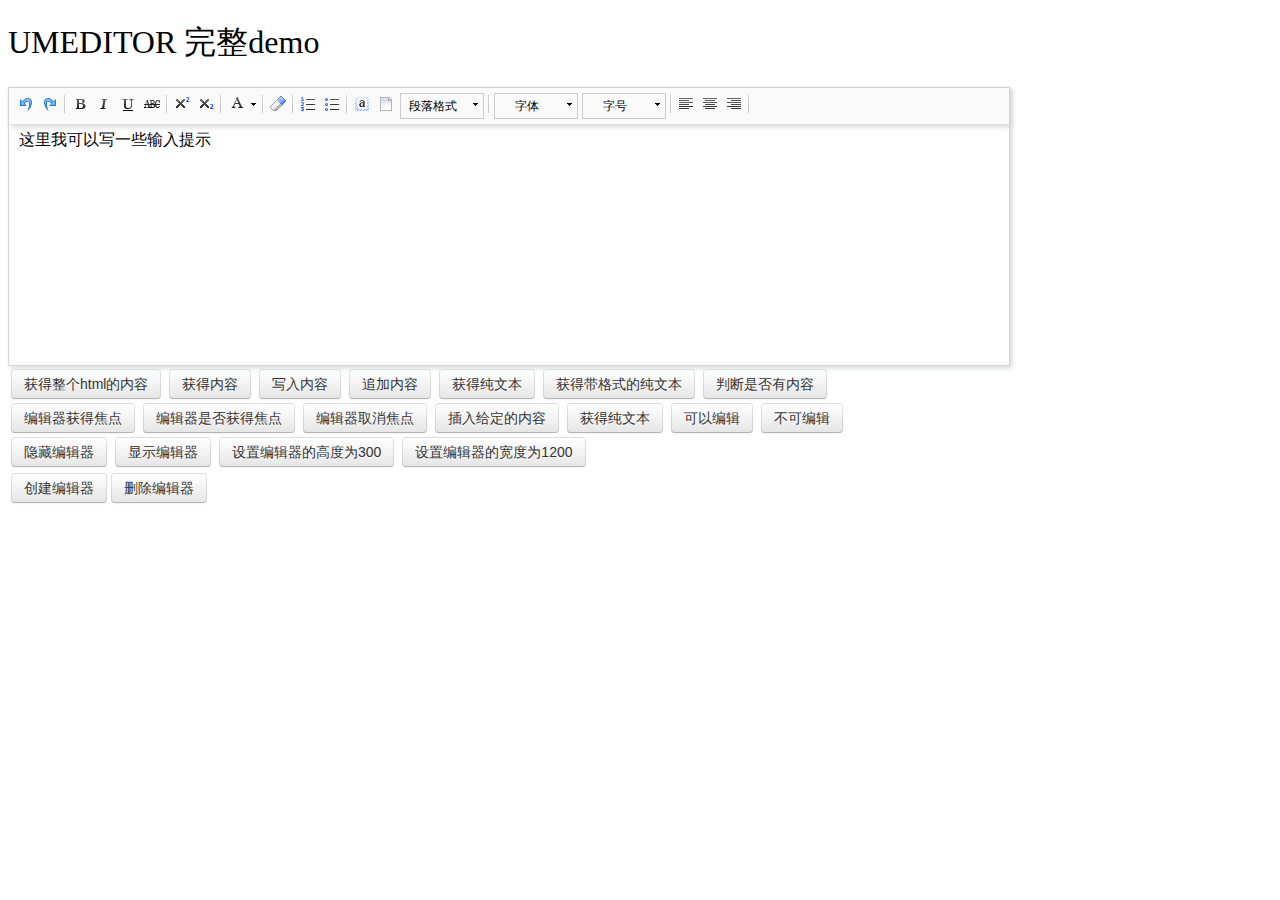
<file: websocket-server/src/main/resources/static/js/umeditor/index.html>
<!DOCTYPE HTML>
<html>
<head>

    <meta http-equiv="Content-Type" content="text/html;charset=utf-8"/>
    <title>UMEDITOR 完整demo</title>
    <meta http-equiv="Content-Type" content="text/html; charset=utf-8"/>
    <link href="themes/default/css/umeditor.css" type="text/css" rel="stylesheet">
    <script type="text/javascript" src="third-party/jquery.min.js"></script>
    <script type="text/javascript" charset="utf-8" src="umeditor.config.js"></script>
    <script type="text/javascript" charset="utf-8" src="umeditor.min.js"></script>
    <script type="text/javascript" src="lang/zh-cn/zh-cn.js"></script>
    <style type="text/css">
        h1{
            font-family: "微软雅黑";
            font-weight: normal;
        }
        .btn {
            display: inline-block;
            *display: inline;
            padding: 4px 12px;
            margin-bottom: 0;
            *margin-left: .3em;
            font-size: 14px;
            line-height: 20px;
            color: #333333;
            text-align: center;
            text-shadow: 0 1px 1px rgba(255, 255, 255, 0.75);
            vertical-align: middle;
            cursor: pointer;
            background-color: #f5f5f5;
            *background-color: #e6e6e6;
            background-image: -moz-linear-gradient(top, #ffffff, #e6e6e6);
            background-image: -webkit-gradient(linear, 0 0, 0 100%, from(#ffffff), to(#e6e6e6));
            background-image: -webkit-linear-gradient(top, #ffffff, #e6e6e6);
            background-image: -o-linear-gradient(top, #ffffff, #e6e6e6);
            background-image: linear-gradient(to bottom, #ffffff, #e6e6e6);
            background-repeat: repeat-x;
            border: 1px solid #cccccc;
            *border: 0;
            border-color: #e6e6e6 #e6e6e6 #bfbfbf;
            border-color: rgba(0, 0, 0, 0.1) rgba(0, 0, 0, 0.1) rgba(0, 0, 0, 0.25);
            border-bottom-color: #b3b3b3;
            -webkit-border-radius: 4px;
            -moz-border-radius: 4px;
            border-radius: 4px;
            filter: progid:DXImageTransform.Microsoft.gradient(startColorstr='#ffffffff', endColorstr='#ffe6e6e6', GradientType=0);
            filter: progid:DXImageTransform.Microsoft.gradient(enabled=false);
            *zoom: 1;
            -webkit-box-shadow: inset 0 1px 0 rgba(255, 255, 255, 0.2), 0 1px 2px rgba(0, 0, 0, 0.05);
            -moz-box-shadow: inset 0 1px 0 rgba(255, 255, 255, 0.2), 0 1px 2px rgba(0, 0, 0, 0.05);
            box-shadow: inset 0 1px 0 rgba(255, 255, 255, 0.2), 0 1px 2px rgba(0, 0, 0, 0.05);
        }

        .btn:hover,
        .btn:focus,
        .btn:active,
        .btn.active,
        .btn.disabled,
        .btn[disabled] {
            color: #333333;
            background-color: #e6e6e6;
            *background-color: #d9d9d9;
        }

        .btn:active,
        .btn.active {
            background-color: #cccccc \9;
        }

        .btn:first-child {
            *margin-left: 0;
        }

        .btn:hover,
        .btn:focus {
            color: #333333;
            text-decoration: none;
            background-position: 0 -15px;
            -webkit-transition: background-position 0.1s linear;
            -moz-transition: background-position 0.1s linear;
            -o-transition: background-position 0.1s linear;
            transition: background-position 0.1s linear;
        }

        .btn:focus {
            outline: thin dotted #333;
            outline: 5px auto -webkit-focus-ring-color;
            outline-offset: -2px;
        }

        .btn.active,
        .btn:active {
            background-image: none;
            outline: 0;
            -webkit-box-shadow: inset 0 2px 4px rgba(0, 0, 0, 0.15), 0 1px 2px rgba(0, 0, 0, 0.05);
            -moz-box-shadow: inset 0 2px 4px rgba(0, 0, 0, 0.15), 0 1px 2px rgba(0, 0, 0, 0.05);
            box-shadow: inset 0 2px 4px rgba(0, 0, 0, 0.15), 0 1px 2px rgba(0, 0, 0, 0.05);
        }

        .btn.disabled,
        .btn[disabled] {
            cursor: default;
            background-image: none;
            opacity: 0.65;
            filter: alpha(opacity=65);
            -webkit-box-shadow: none;
            -moz-box-shadow: none;
            box-shadow: none;
        }
    </style>
</head>
<body>
<h1>UMEDITOR 完整demo</h1>

<!--style给定宽度可以影响编辑器的最终宽度-->
<script type="text/plain" id="myEditor" style="width:1000px;height:240px;">
    <p>这里我可以写一些输入提示</p>
</script>


<div class="clear"></div>
<div id="btns">
    <table>
        <tr>
            <td>
                <button class="btn" unselected="on" onclick="getAllHtml()">获得整个html的内容</button>&nbsp;
                <button class="btn" onclick="getContent()">获得内容</button>&nbsp;
                <button class="btn" onclick="setContent()">写入内容</button>&nbsp;
                <button class="btn" onclick="setContent(true)">追加内容</button>&nbsp;
                <button class="btn" onclick="getContentTxt()">获得纯文本</button>&nbsp;
                <button class="btn" onclick="getPlainTxt()">获得带格式的纯文本</button>&nbsp;
                <button class="btn" onclick="hasContent()">判断是否有内容</button>
            </td>
        </tr>
        <tr>
            <td>
                <button class="btn" onclick="setFocus()">编辑器获得焦点</button>&nbsp;
                <button class="btn" onmousedown="isFocus();return false;">编辑器是否获得焦点</button>&nbsp;
                <button class="btn" onclick="doBlur()">编辑器取消焦点</button>&nbsp;
                <button class="btn" onclick="insertHtml()">插入给定的内容</button>&nbsp;
                <button class="btn" onclick="getContentTxt()">获得纯文本</button>&nbsp;
                <button class="btn" id="enable" onclick="setEnabled()">可以编辑</button>&nbsp;
                <button class="btn" onclick="setDisabled()">不可编辑</button>
            </td>
        </tr>
        <tr>
            <td>
                <button class="btn" onclick="UM.getEditor('myEditor').setHide()">隐藏编辑器</button>&nbsp;
                <button class="btn" onclick="UM.getEditor('myEditor').setShow()">显示编辑器</button>&nbsp;
                <button class="btn" onclick="UM.getEditor('myEditor').setHeight(300)">设置编辑器的高度为300</button>&nbsp;
                <button class="btn" onclick="UM.getEditor('myEditor').setWidth(1200)">设置编辑器的宽度为1200</button>
            </td>
        </tr>

    </table>
</div>
<table>
    <tr>
        <td>
            <button class="btn" onclick="createEditor()"/>创建编辑器</button>
            <button class="btn" onclick="deleteEditor()"/>删除编辑器</button>
        </td>
    </tr>
</table>

<div>
    <h3 id="focush2"></h3>
</div>
<script type="text/javascript">
    //实例化编辑器
    var um = UM.getEditor('myEditor');
    um.addListener('blur',function(){
        $('#focush2').html('编辑器失去焦点了')
    });
    um.addListener('focus',function(){
        $('#focush2').html('')
    });
    //按钮的操作
    function insertHtml() {
        var value = prompt('插入html代码', '');
        um.execCommand('insertHtml', value)
    }
    function isFocus(){
        alert(um.isFocus())
    }
    function doBlur(){
        um.blur()
    }
    function createEditor() {
        enableBtn();
        um = UM.getEditor('myEditor');
    }
    function getAllHtml() {
        alert(UM.getEditor('myEditor').getAllHtml())
    }
    function getContent() {
        var arr = [];
        arr.push("使用editor.getContent()方法可以获得编辑器的内容");
        arr.push("内容为：");
        arr.push(UM.getEditor('myEditor').getContent());
        alert(arr.join("\n"));
    }
    function getPlainTxt() {
        var arr = [];
        arr.push("使用editor.getPlainTxt()方法可以获得编辑器的带格式的纯文本内容");
        arr.push("内容为：");
        arr.push(UM.getEditor('myEditor').getPlainTxt());
        alert(arr.join('\n'))
    }
    function setContent(isAppendTo) {
        var arr = [];
        arr.push("使用editor.setContent('欢迎使用umeditor')方法可以设置编辑器的内容");
        UM.getEditor('myEditor').setContent('欢迎使用umeditor', isAppendTo);
        alert(arr.join("\n"));
    }
    function setDisabled() {
        UM.getEditor('myEditor').setDisabled('fullscreen');
        disableBtn("enable");
    }

    function setEnabled() {
        UM.getEditor('myEditor').setEnabled();
        enableBtn();
    }

    function getText() {
        //当你点击按钮时编辑区域已经失去了焦点，如果直接用getText将不会得到内容，所以要在选回来，然后取得内容
        var range = UM.getEditor('myEditor').selection.getRange();
        range.select();
        var txt = UM.getEditor('myEditor').selection.getText();
        alert(txt)
    }

    function getContentTxt() {
        var arr = [];
        arr.push("使用editor.getContentTxt()方法可以获得编辑器的纯文本内容");
        arr.push("编辑器的纯文本内容为：");
        arr.push(UM.getEditor('myEditor').getContentTxt());
        alert(arr.join("\n"));
    }
    function hasContent() {
        var arr = [];
        arr.push("使用editor.hasContents()方法判断编辑器里是否有内容");
        arr.push("判断结果为：");
        arr.push(UM.getEditor('myEditor').hasContents());
        alert(arr.join("\n"));
    }
    function setFocus() {
        UM.getEditor('myEditor').focus();
    }
    function deleteEditor() {
        disableBtn();
        UM.getEditor('myEditor').destroy();
    }
    function disableBtn(str) {
        var div = document.getElementById('btns');
        var btns = domUtils.getElementsByTagName(div, "button");
        for (var i = 0, btn; btn = btns[i++];) {
            if (btn.id == str) {
                domUtils.removeAttributes(btn, ["disabled"]);
            } else {
                btn.setAttribute("disabled", "true");
            }
        }
    }
    function enableBtn() {
        var div = document.getElementById('btns');
        var btns = domUtils.getElementsByTagName(div, "button");
        for (var i = 0, btn; btn = btns[i++];) {
            domUtils.removeAttributes(btn, ["disabled"]);
        }
    }
</script>

</body>
</html>
</file>
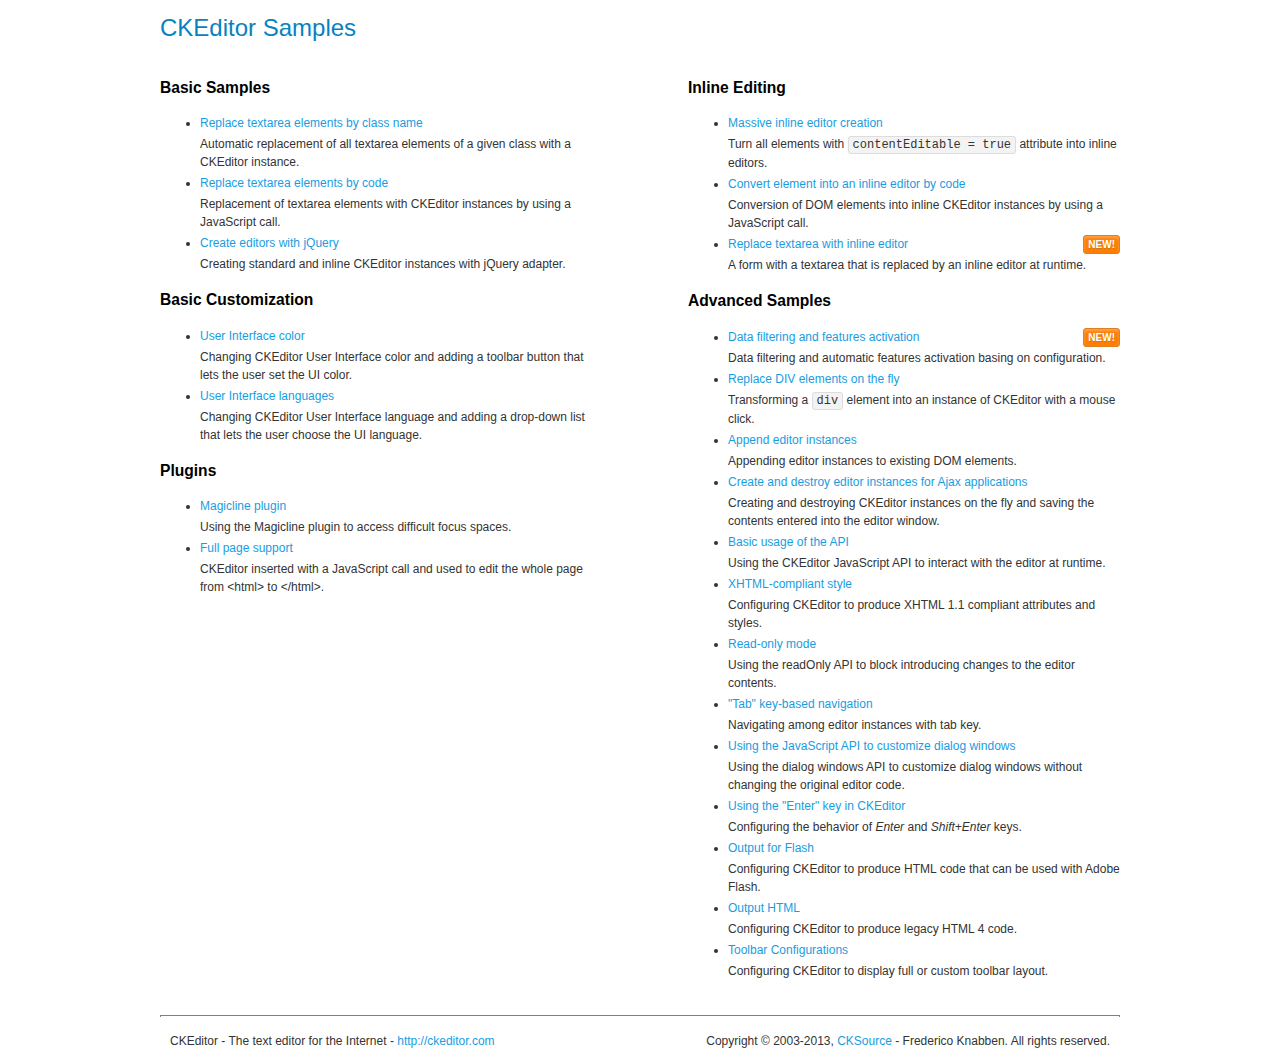
<file: websocket-server/src/main/resources/static/js/ckeditor/samples/index.html>
<!DOCTYPE html>
<!--
Copyright (c) 2003-2013, CKSource - Frederico Knabben. All rights reserved.
For licensing, see LICENSE.md or http://ckeditor.com/license
-->
<html>
<head>
	<title>CKEditor Samples</title>
	<meta charset="utf-8">
	<link rel="stylesheet" href="sample.css">
</head>
<body>
	<h1 class="samples">
		CKEditor Samples
	</h1>
	<div class="twoColumns">
		<div class="twoColumnsLeft">
			<h2 class="samples">
				Basic Samples
			</h2>
			<dl class="samples">
				<dt><a class="samples" href="replacebyclass.html">Replace textarea elements by class name</a></dt>
				<dd>Automatic replacement of all textarea elements of a given class with a CKEditor instance.</dd>

				<dt><a class="samples" href="replacebycode.html">Replace textarea elements by code</a></dt>
				<dd>Replacement of textarea elements with CKEditor instances by using a JavaScript call.</dd>

				<dt><a class="samples" href="jquery.html">Create editors with jQuery</a></dt>
				<dd>Creating standard and inline CKEditor instances with jQuery adapter.</dd>
			</dl>

			<h2 class="samples">
				Basic Customization
			</h2>
			<dl class="samples">
				<dt><a class="samples" href="uicolor.html">User Interface color</a></dt>
				<dd>Changing CKEditor User Interface color and adding a toolbar button that lets the user set the UI color.</dd>

				<dt><a class="samples" href="uilanguages.html">User Interface languages</a></dt>
				<dd>Changing CKEditor User Interface language and adding a drop-down list that lets the user choose the UI language.</dd>
			</dl>


			<h2 class="samples">Plugins</h2>
<dl class="samples">
<dt><a class="samples" href="plugins/magicline/magicline.html">Magicline plugin</a></dt>
<dd>Using the Magicline plugin to access difficult focus spaces.</dd>

<dt><a class="samples" href="plugins/wysiwygarea/fullpage.html">Full page support</a></dt>
<dd>CKEditor inserted with a JavaScript call and used to edit the whole page from &lt;html&gt; to &lt;/html&gt;.</dd>
</dl>
		</div>
		<div class="twoColumnsRight">
			<h2 class="samples">
				Inline Editing
			</h2>
			<dl class="samples">
				<dt><a class="samples" href="inlineall.html">Massive inline editor creation</a></dt>
				<dd>Turn all elements with <code>contentEditable = true</code> attribute into inline editors.</dd>

				<dt><a class="samples" href="inlinebycode.html">Convert element into an inline editor by code</a></dt>
				<dd>Conversion of DOM elements into inline CKEditor instances by using a JavaScript call.</dd>

				<dt><a class="samples" href="inlinetextarea.html">Replace textarea with inline editor</a> <span class="new">New!</span></dt>
				<dd>A form with a textarea that is replaced by an inline editor at runtime.</dd>

				
			</dl>

			<h2 class="samples">
				Advanced Samples
			</h2>
			<dl class="samples">
				<dt><a class="samples" href="datafiltering.html">Data filtering and features activation</a> <span class="new">New!</span></dt>
				<dd>Data filtering and automatic features activation basing on configuration.</dd>

				<dt><a class="samples" href="divreplace.html">Replace DIV elements on the fly</a></dt>
				<dd>Transforming a <code>div</code> element into an instance of CKEditor with a mouse click.</dd>

				<dt><a class="samples" href="appendto.html">Append editor instances</a></dt>
				<dd>Appending editor instances to existing DOM elements.</dd>

				<dt><a class="samples" href="ajax.html">Create and destroy editor instances for Ajax applications</a></dt>
				<dd>Creating and destroying CKEditor instances on the fly and saving the contents entered into the editor window.</dd>

				<dt><a class="samples" href="api.html">Basic usage of the API</a></dt>
				<dd>Using the CKEditor JavaScript API to interact with the editor at runtime.</dd>

				<dt><a class="samples" href="xhtmlstyle.html">XHTML-compliant style</a></dt>
				<dd>Configuring CKEditor to produce XHTML 1.1 compliant attributes and styles.</dd>

				<dt><a class="samples" href="readonly.html">Read-only mode</a></dt>
				<dd>Using the readOnly API to block introducing changes to the editor contents.</dd>

				<dt><a class="samples" href="tabindex.html">"Tab" key-based navigation</a></dt>
				<dd>Navigating among editor instances with tab key.</dd>


				
<dt><a class="samples" href="plugins/dialog/dialog.html">Using the JavaScript API to customize dialog windows</a></dt>
<dd>Using the dialog windows API to customize dialog windows without changing the original editor code.</dd>

<dt><a class="samples" href="plugins/enterkey/enterkey.html">Using the &quot;Enter&quot; key in CKEditor</a></dt>
<dd>Configuring the behavior of <em>Enter</em> and <em>Shift+Enter</em> keys.</dd>

<dt><a class="samples" href="plugins/htmlwriter/outputforflash.html">Output for Flash</a></dt>
<dd>Configuring CKEditor to produce HTML code that can be used with Adobe Flash.</dd>

<dt><a class="samples" href="plugins/htmlwriter/outputhtml.html">Output HTML</a></dt>
<dd>Configuring CKEditor to produce legacy HTML 4 code.</dd>

<dt><a class="samples" href="plugins/toolbar/toolbar.html">Toolbar Configurations</a></dt>
<dd>Configuring CKEditor to display full or custom toolbar layout.</dd>

			</dl>
		</div>
	</div>
	<div id="footer">
		<hr>
		<p>
			CKEditor - The text editor for the Internet - <a class="samples" href="http://ckeditor.com/">http://ckeditor.com</a>
		</p>
		<p id="copy">
			Copyright &copy; 2003-2013, <a class="samples" href="http://cksource.com/">CKSource</a> - Frederico Knabben. All rights reserved.
		</p>
	</div>
</body>
</html>
</file>
<file: websocket-server/src/main/resources/static/js/umeditor/themes/default/css/umeditor.css>
.edui-container{
    position: relative;
    border: 1px solid #d4d4d4;
    box-shadow: 2px 2px 5px #d3d6da;
    background-color: #fff;
}
.edui-container .edui-toolbar{
    position: relative;
    width:auto;
    border-bottom: 1px solid #e1e1e1;
    box-shadow: 2px 2px 5px #d3d6da;
    background-color: #fafafa;
    z-index: 99999;
}
.edui-toolbar .edui-btn-toolbar{
    position: relative;
    padding: 5px;
}
.edui-container .edui-editor-body{
    background-color: #fff;
}
.edui-editor-body .edui-body-container{
}

.edui-editor-body .edui-body-container p{margin:5px 0;}
.edui-editor-body .edui-body-container{
    border:0;
    outline:none;
    cursor:text;
    padding:0 10px 0;
    overflow:auto;
    display:block;
    word-wrap:break-word;
    font-size:16px;
    font-family:sans-serif;
}
.edui-editor-body.focus{border:1px solid #5c9dff}
.edui-editor-body table{margin:10px 0 10px;border-collapse:collapse;display:table;}
.edui-editor-body td{padding: 5px 10px;border: 1px solid #DDD;}
.edui-editor-body iframe.mathquill-embedded-latex{
    border: 0px;
    padding: 0px;
    display: inline;
    margin: 0px;
    background: none;
    vertical-align: middle;
    width: 0px;
    height: 0px;
}
/*普通按钮*/
.edui-btn-toolbar .edui-btn{
    position: relative;
    display: inline-block;
    vertical-align: top;
    *display: inline;
    *zoom:1;
    width:auto;
    margin: 0 1px;
    padding:1px;
    border:none;
    background: none;
}
.edui-btn-toolbar .edui-btn .edui-icon{
    width: 20px;
    height: 20px;
    margin: 0;
    padding:0;
    background-repeat: no-repeat;
    background-image: url(../images/icons.png);
    background-image: url(../images/icons.gif) \9;
}

/*状态反射*/
.edui-btn-toolbar .edui-btn.edui-hover,
.edui-btn-toolbar .edui-btn.edui-active{
    background-color: #d5e1f2;
    padding: 0;
    border: 1px solid #a3bde3;
    _z-index: 1;
}
.edui-btn-toolbar .edui-btn.edui-disabled{
    opacity: 0.3;
    filter: alpha(opacity = 30);
}
.edui-btn-toolbar .edui-btn .edui-icon-source {
    background-position:-260px -0px;
}
.edui-btn-toolbar .edui-btn .edui-icon-undo {
    background-position: -160px 0;
}
.edui-btn-toolbar .edui-btn .edui-icon-redo {
    background-position: -100px 0;
}
.edui-btn-toolbar  .edui-btn .edui-icon-bold{
    background-position: 0 0;
}
.edui-btn-toolbar  .edui-btn .edui-icon-italic {
    background-position: -60px 0;
}
.edui-btn-toolbar  .edui-btn .edui-icon-underline  {
    background-position: -140px 0
}
.edui-btn-toolbar .edui-btn .edui-icon-strikethrough {
    background-position: -120px 0;
}

.edui-btn-toolbar .edui-btn .edui-icon-superscript {
    background-position: -620px 0;
}
.edui-btn-toolbar .edui-btn .edui-icon-subscript {
    background-position:  -600px 0;
}
.edui-btn-toolbar .edui-btn .edui-icon-font, .edui-btn-toolbar .edui-btn .edui-icon-forecolor {
    background-position: -720px 0;
}

.edui-btn-toolbar .edui-btn .edui-icon-backcolor {
    background-position: -760px 0;
}

.edui-btn-toolbar .edui-btn .edui-icon-insertorderedlist {
    background-position: -80px 0;
}
.edui-btn-toolbar .edui-btn .edui-icon-insertunorderedlist {
    background-position:   -20px 0;
}
.edui-btn-toolbar .edui-btn .edui-icon-selectall {
    background-position: -400px -20px;
}
.edui-btn-toolbar .edui-btn .edui-icon-cleardoc {
    background-position: -520px 0;
}
.edui-btn-toolbar .edui-btn .edui-icon-paragraph {
    background-position: -140px 0;
}

.edui-btn-toolbar .edui-btn .edui-icon-fontfamily {
    background-position: -140px 0;
}

.edui-btn-toolbar .edui-btn .edui-icon-fontsize {
    background-position: -140px 0;
}

.edui-btn-toolbar .edui-btn .edui-icon-justifyleft {
    background-position: -460px 0;
}

.edui-btn-toolbar .edui-btn .edui-icon-justifycenter {
    background-position: -420px 0;
}

.edui-btn-toolbar .edui-btn .edui-icon-justifyright {
    background-position:-480px 0;
}

.edui-btn-toolbar .edui-btn .edui-icon-justifyjustify {
    background-position: -440px 0;
}

.edui-btn-toolbar .edui-btn .edui-icon-link {
    background-position: -500px 0;
}

.edui-btn-toolbar .edui-btn .edui-icon-unlink {
    background-position: -640px 0;
}

.edui-btn-toolbar .edui-btn .edui-icon-image {
    background-position: -380px 0;
}

.edui-btn-toolbar .edui-btn .edui-icon-emotion {
    background-position: -60px -20px;
}
.edui-btn-toolbar .edui-btn .edui-icon-video {
    background-position: -320px -20px;
}

.edui-btn-toolbar .edui-btn .edui-icon-map {
    background-position:  -40px -40px;
}

.edui-btn-toolbar .edui-btn .edui-icon-gmap {
    background-position:  -260px -40px;
}
.edui-btn-toolbar .edui-btn .edui-icon-horizontal {
    background-position: -360px 0;
}

.edui-btn-toolbar .edui-btn .edui-icon-print {
    background-position: -440px -20px;
}
.edui-btn-toolbar .edui-btn .edui-icon-preview {
    background-position: -420px -20px;
}

.edui-btn-toolbar .edui-btn-fullscreen{
    float:right;
}
.edui-btn-toolbar .edui-btn .edui-icon-fullscreen {
    background-position: -100px -20px;
}

.edui-btn-toolbar .edui-btn .edui-icon-removeformat {
    background-position: -580px 0;
}
.edui-btn-toolbar .edui-btn .edui-icon-drafts {
    background-position: -560px 0;
}
.edui-btn-toolbar .edui-btn .edui-icon-formula {
    background-position: -80px -20px;
}
.edui-btn-toolbar .edui-splitbutton{
    position: relative;
    display: inline-block ;
    vertical-align: top;
    *display: inline ;
    *zoom:1;
    margin:0 2px;
}
.edui-splitbutton .edui-btn{
    margin: 0;
}
.edui-splitbutton .edui-caret{
    position: relative;
    display: inline-block ;
    vertical-align: top;
    *display: inline ;
    *zoom:1;
    width: 8px;
    height: 20px;
    background: url(../images/icons.png) -741px 0;
    _background: url(../images/icons.gif) -741px 0;
}

.edui-btn-toolbar .edui-splitbutton,
.edui-btn-toolbar .edui-splitbutton{
    _border: none;
}

/*状态反射*/
.edui-btn-toolbar .edui-splitbutton.edui-hover .edui-btn{
    background-color: #d5e1f2;
}

.edui-btn-toolbar .edui-splitbutton.edui-disabled{
    opacity: 0.3;
    filter: alpha(opacity = 30);
}
.edui-btn-toolbar .edui-splitbutton.edui-disabled .edui-caret{
    opacity: 0.3 \0;
    filter: alpha(opacity = 30)\0;
}


.edui-btn-toolbar .edui-combobox{
    border: 1px solid #CCC;
    padding:0;
    margin:0 2px;
    line-height: 20px;
}
.edui-combobox .edui-button-label{
    position: relative;
    display: inline-block;
    vertical-align: top;
    *display: inline ;
    *zoom:1;
    width:60px;
    height:20px;
    line-height: 20px;
    padding: 2px;
    margin: 0;
    font-size: 12px;
    text-align: center;
    cursor: default;
}
.edui-combobox  .edui-button-spacing{
    position: relative;
    display: inline-block ;
    vertical-align: top;
    *display: inline ;
    *zoom:1;
    height:20px;
    margin: 0;
    padding:0 3px;
}
.edui-combobox .edui-caret{
    position: relative;
    display: inline-block ;
    vertical-align: top;
    *display: inline ;
    *zoom:1;
    height:20px;
    width: 12px;
    margin: 0;
    padding: 0;
    background: url(../images/icons.png) -741px 0;
    _background: url(../images/icons.gif) -741px 0;
}
.edui-btn-toolbar .edui-combobox.edui-disabled{
    opacity: 0.2;
    filter: alpha(opacity = 20);
}
.edui-btn-toolbar .edui-combobox.edui-disabled .edui-button-label,
.edui-btn-toolbar .edui-combobox.edui-disabled .edui-caret{
    opacity: 0.2 \0;
    filter: alpha(opacity = 20)\0;
}
.edui-combobox-menu{
    position: absolute;
    top: 100%;
    left: 0;
    display: none;
    list-style: none;
    text-decoration: none;
    margin: 0;
    padding:5px;
    background-color: #ffffff;
    border: 1px solid #ccc;
    font-size: 12px;
    box-shadow: 2px 2px 5px #d3d6da;
    min-width: 160px;
    _width: 160px;
}

.edui-combobox-menu .edui-combobox-item {
    display: block;
    border: 1px solid white;
}

.edui-combobox-menu .edui-combobox-item-label {
    height: 25px;
    line-height: 25px;
    display: inline-block;
    _display: inline;
    _zoom: 1;
    margin-left: 10px;
}

.edui-combobox-menu .edui-combobox-item:hover, .edui-combobox-menu .edui-combobox-stack-item:hover, .edui-combobox-menu .edui-combobox-item-hover {
    background-color: #d5e1f2;
    padding: 0;
    border: 1px solid #a3bde3;
}

.edui-combobox-menu .edui-combobox-item .edui-combobox-icon {
    display: inline-block;
    *zoom: 1;
    *display: inline;
    width: 24px;
    height: 25px;
    background: red;
    vertical-align: bottom;
    background: url(../images/ok.gif) no-repeat 1000px 1000px;
}

.edui-combobox-menu .edui-combobox-checked .edui-combobox-icon {
    background-position: 10px 7px;
}


.edui-combobox-menu .edui-combobox-item-separator {
    min-width: 160px;
    height: 1px;
    line-height: 1px;
    overflow: hidden;
    background: #d3d3d3;
    margin: 5px 0;
    *margin-top: -8px;
}

/* 字体样式校正 */

.edui-combobox-fontsize .edui-combobox-item-0.edui-combobox-checked .edui-combobox-icon {
    background-position: 10px 7px;
}

.edui-combobox-fontsize .edui-combobox-item-1.edui-combobox-checked .edui-combobox-icon {
    background-position: 10px 7px;
}

.edui-combobox-fontsize .edui-combobox-item-2.edui-combobox-checked .edui-combobox-icon {
    background-position: 10px 7px;
}

.edui-combobox-fontsize .edui-combobox-item-3.edui-combobox-checked .edui-combobox-icon {
    background-position: 10px 7px;
}

/* 24 */
.edui-combobox-fontsize .edui-combobox-item-4 .edui-combobox-item-label {
    height: 27px;
    line-height: 27px;
}

.edui-combobox-fontsize .edui-combobox-item-4.edui-combobox-checked .edui-combobox-icon {
    background-position: 10px 5px;
}

/* 32 */
.edui-combobox-fontsize .edui-combobox-item-5 .edui-combobox-item-label {
    height: 31px;
    line-height: 31px;
}

.edui-combobox-fontsize .edui-combobox-item-5.edui-combobox-checked .edui-combobox-icon {
    background-position: 10px 4px;
}


/* 48 */
.edui-combobox-fontsize .edui-combobox-item-6 .edui-combobox-item-label {
    height: 47px;
    line-height: 47px;
}

/*.edui-combobox-fontsize .edui-combobox-item-6 .edui-combobox-icon {*/
    /*height: 25px;*/
    /*margin-bottom: 11px;*/
/*}*/

/*.edui-combobox-fontsize .edui-combobox-item-6.edui-combobox-checked .edui-combobox-icon {*/
    /*background-position: 10px 7px;*/
/*}*/


/* 段落样式校正 */
/* h1 */
.edui-combobox-paragraph .edui-combobox-item-1 .edui-combobox-item-label {
    font-size: 32px;
    height: 36px;
    line-height: 36px;
}

.edui-combobox-paragraph .edui-combobox-item-1 .edui-combobox-icon {
    height: 25px;
    margin-bottom: 5px;
}

.edui-combobox-paragraph .edui-combobox-item-1.edui-combobox-checked .edui-combobox-icon {
    background-position: 10px 7px;
}

/* h2 */
.edui-combobox-paragraph .edui-combobox-item-2 .edui-combobox-item-label {
    font-size: 28px;
    height: 27px;
    line-height: 27px;
}

.edui-combobox-paragraph .edui-combobox-item-2 .edui-combobox-icon {
    margin-bottom: 5px;
}

.edui-combobox-paragraph .edui-combobox-item-2.edui-combobox-checked .edui-combobox-icon {
    background-position: 10px 10px;
}

/* h3 */
.edui-combobox-paragraph .edui-combobox-item-3 .edui-combobox-item-label {
    font-size: 24px;
    height: 25px;
    line-height: 25px;
}

.edui-combobox-paragraph .edui-combobox-item-3 .edui-combobox-icon {
    height: 25px;
    margin-bottom: 5px;
}

.edui-combobox-paragraph .edui-combobox-item-3.edui-combobox-checked .edui-combobox-icon {
    background-position: 10px 11px;
}

/* h4 */
.edui-combobox-paragraph .edui-combobox-item-4 .edui-combobox-item-label {
    font-size: 18px;
    height: 25px;
    line-height: 25px;
}

.edui-combobox-paragraph .edui-combobox-item-4.edui-combobox-checked .edui-combobox-icon {
    background-position: 10px 6px;
}

/* h5 */
.edui-combobox-paragraph .edui-combobox-item-5 .edui-combobox-item-label {
    font-size: 16px;
}

/* h6 */
.edui-combobox-paragraph .edui-combobox-item-6 .edui-combobox-item-label {
    font-size: 12px;
}
.edui-modal {
    position: fixed;
    _position: absolute;
    top: 10%;
    left: 50%;
    border: 1px solid #acacac;
    box-shadow: 2px 2px 5px #d3d6da;
    background-color: #ffffff;
    outline: 0;
}
.edui-modal-header {
    padding: 5px 10px;
    border-bottom: 1px solid #eee;
}
.edui-modal-header .edui-close {
    float: right;
    width:20px;
    height:20px;
    margin-top: 2px;
    padding: 1px;
    border: 0;
    background: url("../images/close.png") no-repeat center center;
    cursor: pointer;
}
.edui-modal-header .edui-close.edui-hover {
    background-color: #d5e1f2;
    padding:0;
    border: 1px solid #a3bde3;
}
.edui-modal-header .edui-title {
    margin: 0;
    line-height: 25px;
    font-size: 20px;
}
.edui-modal-body {
    position: relative;
    max-height: 400px;
    font-size: 12px;
    overflow-y: auto;
}
.edui-modal-footer {
    float: right;
    padding: 5px 15px 15px;
    overflow: hidden;
}
.edui-modal-footer .edui-btn {
    float: left;
    height: 24px;
    width: 96px;
    margin: 0 10px;
    background-color: #ffffff;
    padding: 0;
    border: 1px solid #ababab;
    font-size: 12px;
    line-height: 24px;
    text-align: center;
    cursor: pointer;
}
.edui-modal-footer .edui-btn.edui-hover{
    background-color: #d5e1f2;
    border: 1px solid #a3bde3;
}
.edui-modal-backdrop{
    opacity: 0.5;
    filter: alpha(opacity=50);
    position: fixed;
    top: 0;
    right: 0;
    bottom: 0;
    left: 0;
    background-color: #c6c6c6;
}

.edui-modal .edui-modal-tip {
    color: red;
    position: absolute;
    bottom: 10px;
    left: 10px;
    height: 30px;
    line-height: 30px;
    display: none;
}
/*图片上传*/
.edui-dialog-image-body {
    width: 700px;
    height: 400px;
}
/*插入视频*/
.edui-dialog-video-body{
    width: 600px;
    height: 350px;
}
/*谷歌地图*/
.edui-dialog-gmap-body{
    width:550px;
    height: 400px;
}

/*百度地图*/
.edui-dialog-map-body{
    width:580px;
    height: 400px;
}

/*链接*/
.edui-dialog-link-body{
    width:400px;
    height:200px;
}
.edui-popup{
    display: none;
    background: url('../images/pop-bg.png') repeat #fff;
    padding: 2px;
}
.edui-popup .edui-popup-body{
    border: 1px solid #bfbfbf;
    background-color: #fff;
}
.edui-popup .edui-popup-caret{
    width: 21px;
    height: 11px;
}
.edui-popup .edui-popup-caret.up{
    background:url('../images/caret.png') no-repeat 0 0;
}
.edui-popup .edui-popup-caret.down{
    background:url('../images/caret.png') no-repeat 0 0;
}


.edui-tab-nav {
    margin: 0;
    padding:0;
    border-bottom: 1px solid #ddd;
    list-style: none;
    height:30px;
}
.edui-tab-nav .edui-tab-item {
    float:left;
    margin-bottom: -1px;
    margin-top: 1px;
    margin-top: 0\9;
}
.edui-tab-nav .edui-tab-item .edui-tab-text{
    display: block;
    padding:8px 12px;
    border: 1px solid transparent;
    color: #0088cc;
    text-decoration: none;
    outline: 0;
    _border:1px solid #fff ;
    cursor: pointer;
}
.edui-tab-nav .edui-tab-item .edui-tab-text:FOCUS {
    outline: none;
}
.edui-tab-nav .edui-tab-item.edui-active  .edui-tab-text{
    border: 1px solid #ddd;
    border-bottom-color: transparent;
    background-color: #fff;
    padding:8px 12px;
    color: #555555;
    cursor: default;
}
.edui-tab-content .edui-tab-pane{
    padding: 1px;
    position: relative;
    display: none;
    background-color: #fff;
    clear: both;
}
.edui-tab-content .edui-tab-pane.edui-active{
    display: block;
}


.edui-btn-toolbar .edui-tooltip{
    position: absolute;
    padding: 5px 0;
    display: none;
    /*opacity: 0.8;*/
    /*filter: alpha(opacity=80);*/
    z-index: 99999;
}
.edui-tooltip .edui-tooltip-arrow{
    position: absolute;
    top: 0;
    _top: -2px;
    left: 50%;
    width: 0;
    height: 0;
    padding: 0;
    font-size:0;
    margin-left: -5px;
    border-color: transparent;
    border-style: dashed dashed solid dashed;
    border-bottom-color: #000000;
    border-width: 0 5px 5px;
    background: transparent;
}
.edui-tooltip .edui-tooltip-inner{
    padding: 6px;
    color: #ffffff;
    text-align: center;
    text-decoration: none;
    font-size: 10px;
    background-color: #000000;
    white-space: nowrap;
    line-height: 12px;
}
.edui-splitbutton-color-label {
    width: 16px;
    height: 3px;
    position: absolute;
    bottom: 2px;
    left: 50%;
    margin-left: -8px;
    overflow: hidden;
    line-height: 3px;
}
.edui-popup .edui-colorpicker {
    margin: 10px;
    font-size: 12px;
}
.edui-colorpicker .edui-colorpicker-topbar{
    height: 27px;
    width: 200px;
    overflow: hidden;
}
.edui-colorpicker .edui-colorpicker-topbar .edui-colorpicker-preview{
    height: 20px;
    border: 1px inset black;
    margin-left: 1px;
    width: 128px;
    float: left;
}
.edui-colorpicker .edui-colorpicker-topbar .edui-colorpicker-nocolor{
    float: right;
    margin-right: 1px;
    font-size: 12px;
    line-height: 14px;
    height: 14px;
    border: 1px solid #333;
    padding: 3px 5px;
    cursor: pointer;
}
.edui-colorpicker table{
    border-collapse: collapse;
    border-spacing: 2px;
}
.edui-colorpicker tr.edui-colorpicker-firstrow{
    height: 30px;
}
.edui-colorpicker table td{
    padding: 0 2px;
}
.edui-colorpicker table td .edui-colorpicker-colorcell{
    display: block;
    text-decoration: none;
    color: black;
    width: 14px;
    height: 14px;
    margin: 0;
    cursor: pointer;
}
.edui-toolbar .edui-separator{
    width: 2px;
    height: 20px;
    padding: 1px 2px;
    background: url(../images/icons.png) -179px 1px;
    background: url(../images/icons.gif) -179px 1px \9;
    display: inline-block ;
    vertical-align: top;
    *display: inline ;
    *zoom:1;
    border:none;

}
</file>
<file: websocket-server/src/main/resources/static/js/ckeditor/samples/sample.css>
/*
Copyright (c) 2003-2013, CKSource - Frederico Knabben. All rights reserved.
For licensing, see LICENSE.md or http://ckeditor.com/license
*/

html, body, h1, h2, h3, h4, h5, h6, div, span, blockquote, p, address, form, fieldset, img, ul, ol, dl, dt, dd, li, hr, table, td, th, strong, em, sup, sub, dfn, ins, del, q, cite, var, samp, code, kbd, tt, pre
{
	line-height: 1.5em;
}

body
{
	padding: 10px 30px;
}

input, textarea, select, option, optgroup, button, td, th
{
	font-size: 100%;
}

pre, code, kbd, samp, tt
{
	font-family: monospace,monospace;
	font-size: 1em;
}

body {
    width: 960px;
    margin: 0 auto;
}

code
{
	background: #f3f3f3;
	border: 1px solid #ddd;
	padding: 1px 4px;

	-moz-border-radius: 3px;
	-webkit-border-radius: 3px;
	border-radius: 3px;
}

abbr
{
	border-bottom: 1px dotted #555;
	cursor: pointer;
}

.new, .beta
{
	text-transform: uppercase;
	font-size: 10px;
	font-weight: bold;
	padding: 1px 4px;
	margin: 0 0 0 5px;
	color: #fff;
	float: right;

	-moz-border-radius: 3px;
	-webkit-border-radius: 3px;
	border-radius: 3px;
}

.new
{
	background: #FF7E00;
	border: 1px solid #DA8028;
	text-shadow: 0 1px 0 #C97626;

	-moz-box-shadow: 0 2px 3px 0 #FFA54E inset;
	-webkit-box-shadow: 0 2px 3px 0 #FFA54E inset;
	box-shadow: 0 2px 3px 0 #FFA54E inset;
}

.beta
{
	background: #18C0DF;
	border: 1px solid #19AAD8;
	text-shadow: 0 1px 0 #048CAD;
	font-style: italic;

	-moz-box-shadow: 0 2px 3px 0 #50D4FD inset;
	-webkit-box-shadow: 0 2px 3px 0 #50D4FD inset;
	box-shadow: 0 2px 3px 0 #50D4FD inset;
}

h1.samples
{
	color: #0782C1;
	font-size: 200%;
	font-weight: normal;
	margin: 0;
	padding: 0;
}

h1.samples a
{
	color: #0782C1;
	text-decoration: none;
	border-bottom: 1px dotted #0782C1;
}

.samples a:hover
{
	border-bottom: 1px dotted #0782C1;
}

h2.samples
{
	color: #000000;
	font-size: 130%;
	margin: 15px 0 0 0;
	padding: 0;
}

p, blockquote, address, form, pre, dl, h1.samples, h2.samples
{
	margin-bottom: 15px;
}

ul.samples
{
	margin-bottom: 15px;
}

.clear
{
	clear: both;
}

fieldset
{
	margin: 0;
	padding: 10px;
}

body, input, textarea
{
	color: #333333;
	font-family: Arial, Helvetica, sans-serif;
}

body
{
	font-size: 75%;
}

a.samples
{
	color: #189DE1;
	text-decoration: none;
}

form
{
	margin: 0;
	padding: 0;
}

pre.samples
{
	background-color: #F7F7F7;
	border: 1px solid #D7D7D7;
	overflow: auto;
	padding: 0.25em;
	white-space: pre-wrap; /* CSS 2.1 */
	word-wrap: break-word; /* IE7 */
	-moz-tab-size: 4;
	-o-tab-size: 4;
	-webkit-tab-size: 4;
	tab-size: 4;
}

#footer
{
	clear: both;
	padding-top: 10px;
}

#footer hr
{
	margin: 10px 0 15px 0;
	height: 1px;
	border: solid 1px gray;
	border-bottom: none;
}

#footer p
{
	margin: 0 10px 10px 10px;
	float: left;
}

#footer #copy
{
	float: right;
}

#outputSample
{
	width: 100%;
	table-layout: fixed;
}

#outputSample thead th
{
	color: #dddddd;
	background-color: #999999;
	padding: 4px;
	white-space: nowrap;
}

#outputSample tbody th
{
	vertical-align: top;
	text-align: left;
}

#outputSample pre
{
	margin: 0;
	padding: 0;
}

.description
{
	border: 1px dotted #B7B7B7;
	margin-bottom: 10px;
	padding: 10px 10px 0;
	overflow: hidden;
}

label
{
	display: block;
	margin-bottom: 6px;
}

/**
 *	CKEditor editables are automatically set with the "cke_editable" class
 *	plus cke_editable_(inline|themed) depending on the editor type.
 */

/* Style a bit the inline editables. */
.cke_editable.cke_editable_inline
{
	cursor: pointer;
}

/* Once an editable element gets focused, the "cke_focus" class is
   added to it, so we can style it differently. */
.cke_editable.cke_editable_inline.cke_focus
{
	box-shadow: inset 0px 0px 20px 3px #ddd, inset 0 0 1px #000;
	outline: none;
	background: #eee;
	cursor: text;
}

/* Avoid pre-formatted overflows inline editable. */
.cke_editable_inline pre
{
	white-space: pre-wrap;
	word-wrap: break-word;
}

/**
 *	Samples index styles.
 */

.twoColumns,
.twoColumnsLeft,
.twoColumnsRight
{
	overflow: hidden;
}

.twoColumnsLeft,
.twoColumnsRight
{
	width: 45%;
}

.twoColumnsLeft
{
	float: left;
}

.twoColumnsRight
{
	float: right;
}

dl.samples
{
	padding: 0 0 0 40px;
}
dl.samples > dt
{
	display: list-item;
	list-style-type: disc;
	list-style-position: outside;
	margin: 0 0 3px;
}
dl.samples > dd
{
	margin: 0 0 3px;
}
.warning
{
    color: #ff0000;
	background-color: #FFCCBA;
    border: 2px dotted #ff0000;
	padding: 15px 10px;
	margin: 10px 0;
}

/* Used on inline samples */

blockquote
{
	font-style: italic;
	font-family: Georgia, Times, "Times New Roman", serif;
	padding: 2px 0;
	border-style: solid;
	border-color: #ccc;
	border-width: 0;
}

.cke_contents_ltr blockquote
{
	padding-left: 20px;
	padding-right: 8px;
	border-left-width: 5px;
}

.cke_contents_rtl blockquote
{
	padding-left: 8px;
	padding-right: 20px;
	border-right-width: 5px;
}

img.right {
    border: 1px solid #ccc;
    float: right;
    margin-left: 15px;
    padding: 5px;
}

img.left {
    border: 1px solid #ccc;
    float: left;
    margin-right: 15px;
    padding: 5px;
}
</file>
